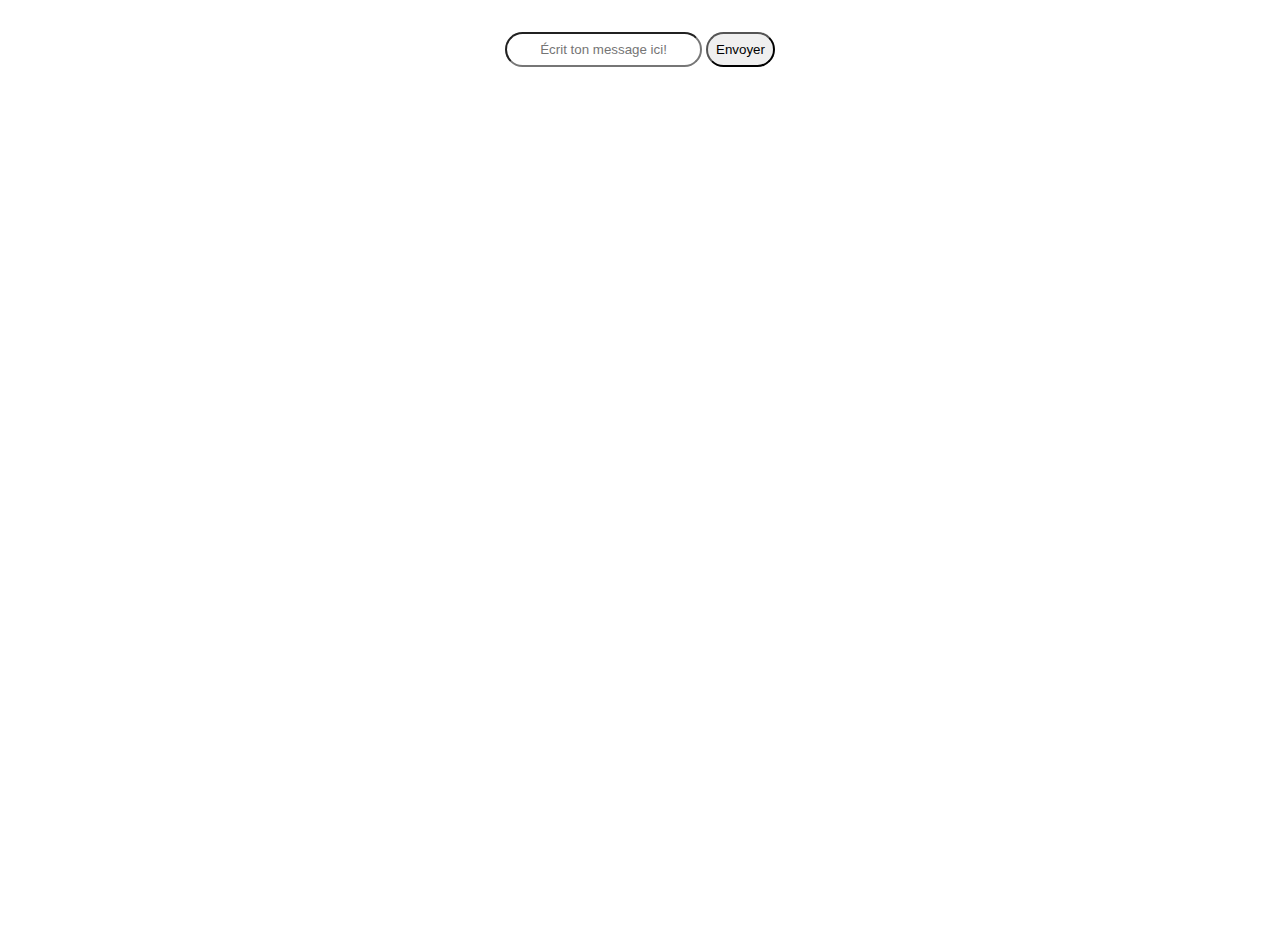
<file: index.html>
<!DOCKTYPE html>
<html lang="fr">

<html>
    <head>
        <meta charset="utf-8">
        <title>Contact Form</title>
        <link rel="stylesheet" href="style.css">
    </head>
<body>

    <form action="https://formsubmit.co/tayaya13@outlook.com" method="POST">
     <input type="hidden" name="_captcha" value="false">
     <input type="hidden" name="_subject" value="Vous Avez recut un nouvelle Email">
     <input type="hidden" name="_next" value="https://jetsspyro.github.io/ContactFormYacine/Merci.html">   
     <input type="text" name="name" placeholder="Écrit ton message ici!" required>
     <button type="submit">Envoyer</button>
    </form>

</body>
</html>
</file>
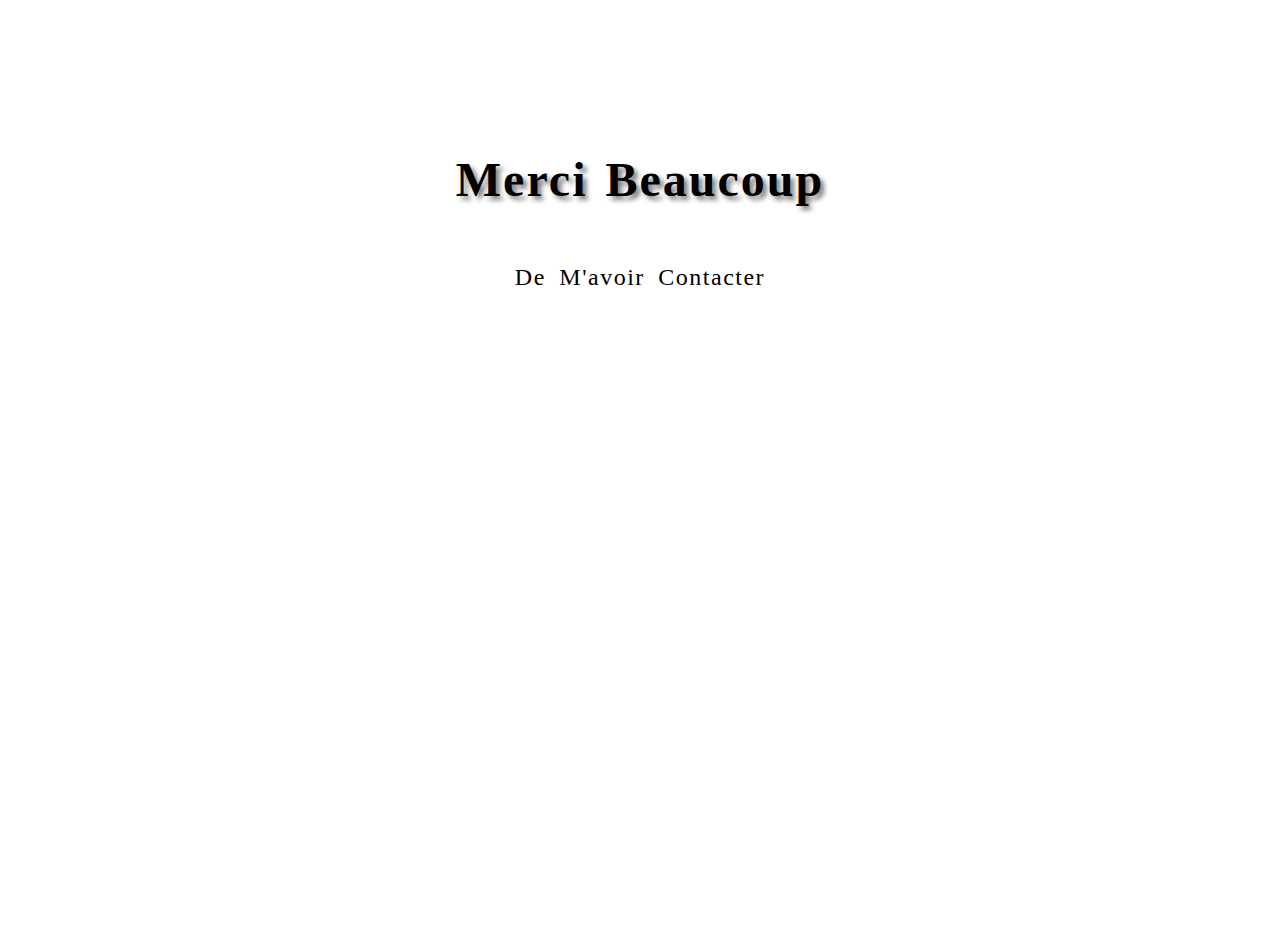
<file: Merci.html>
<!DOCKTYPE html>
<html lang="fr">

<html>
    <head>
        <meta charset="utf-8">
        <title>Merci</title>
        <link rel="stylesheet" href="style.css">
    </head>
<body>

    <div id="Mur">

   
        <br><br><br><br>
        <h1> Merci Beaucoup </h1>
        <p>De m'avoir contacter</p>
    </div>

</body>
</html>
</file>
<file: style.css>
*{
 border-radius: 30px;
 padding: 8px;
 text-align: center;
}

body
{
	min-height: 100vh;
	transition: .5s;
}

img
{
	margin: 0 auto;
	height: 200px;


}

#mur
{
	width: 900px;
	margin:0 auto;
	background-color:white;
	text-align:center;
	align-content: center;
}

h1
{
	color: black;
	font-family: cursive;
	text-transform:capitalize;
	text-shadow: 4px 4px 5px grey;
	letter-spacing: 2px;
    word-spacing: 4px;
    line-height: 1.5;
    font-size:300%;
}

p
{
	color: black;
	font-family: cursive;
	text-transform: capitalize;
	word-spacing: 6px;
	letter-spacing: 1.5px;
	font-size: 150%;
}
</file>
